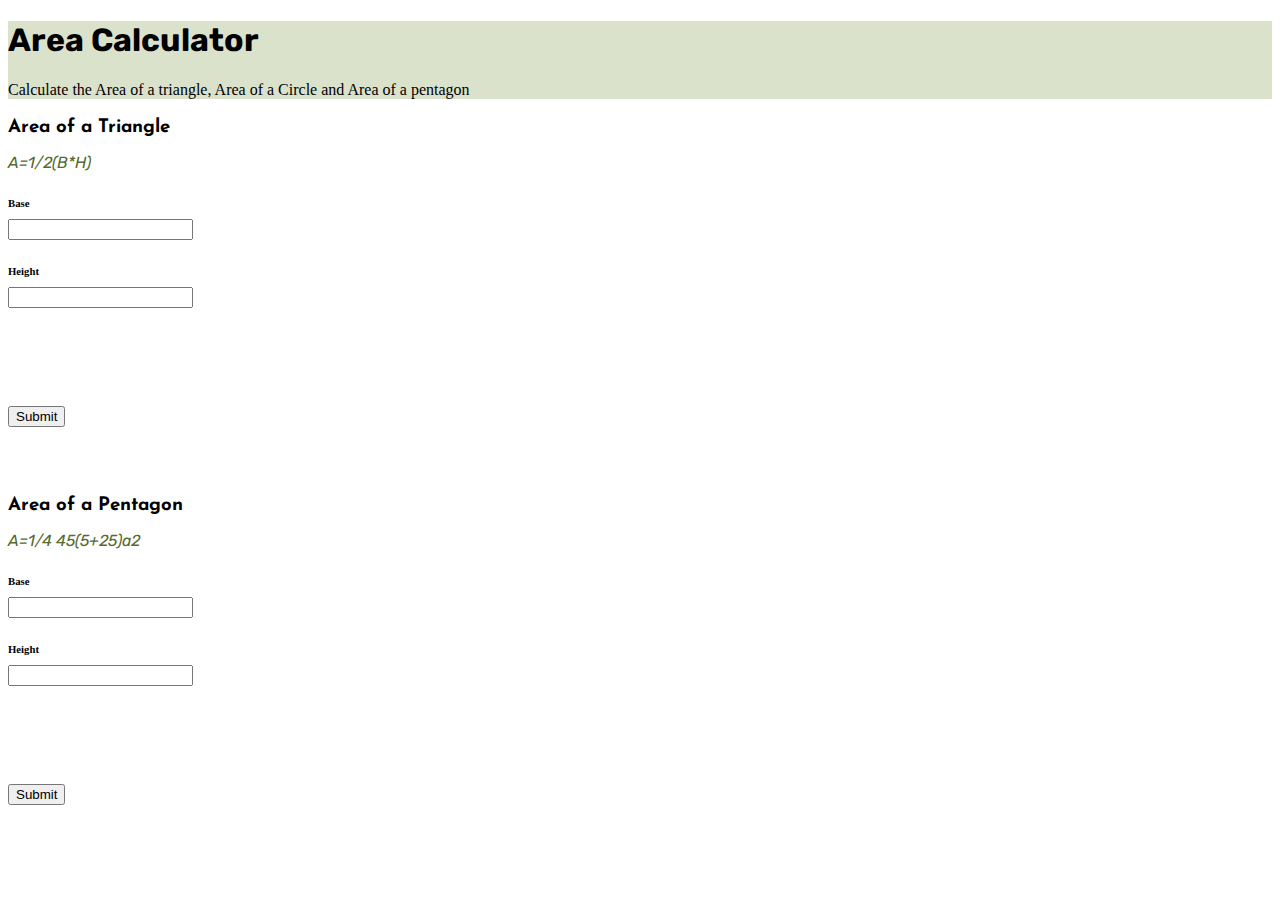
<file: index.html>
<!doctype html>
<html lang="en">
  <head>
    <title>Area of a Circle!</title>
    <!-- Required meta tags -->
    <meta charset="utf-8">
    <meta name="viewport" content="width=device-width, initial-scale=1, shrink-to-fit=no">
   <!--Google Fonts -->
    <link href="https://fonts.googleapis.com/css?family=Rubik&display=swap" rel="stylesheet">
    <link href="https://fonts.googleapis.com/css?family=Josefin+Sans&display=swap" rel="stylesheet">
    <!-- Bootstrap CSS -->
    <link rel="stylesheet" href="https://maxcdn.bootstrapcdn.com/bootstrap/4.0.0-beta.2/css/bootstrap.min.css" integrity="sha384-PsH8R72JQ3SOdhVi3uxftmaW6Vc51MKb0q5P2rRUpPvrszuE4W1povHYgTpBfshb" crossorigin="anonymous">
     <link rel="stylesheet" href="style.css">
  </head>
  
   


  <body>
    <div class="jumbotron border border-success">
      <h1 class="display-4 text-center">Area Calculator</h1>
      <p class="lead text-center">Calculate the Area of a triangle, Area of a Circle and Area of a pentagon</p>
    </div>
           

    
       
        <div class="container">
          <div class="row">
              
                 <!-- <p class="border">Area of a Triangle is .... <span id='answer'></span></p> -->
                 <!--<div id="answer">--> 
              </div>
            </div>
          </div>
      
     
     <div class="container">
       <div class="New_Area">
          <h3>Area of a Triangle </h3>      
            <div id="Triangle-Form">
                <div class="row justify-content-md-center">
                    <div class="formula">
                    <p class="text-center">A=1/2(B*H)</p>
                   </div>
                 </div>
            <div class="row">  
                <div class="col-sm" >
                    <h6 class="text-center">Base </h6>
                    <input type="number" id='base-tri' class="form-control shadow-lg" placholder="base" >
                 </div>
                 <div class="col-sm">
                   <h6 class="text-center">Height </h6>
                   <input type="number" id='height-tri' class="form-control shadow-lg" placholder="height">
                  </div>
                <div class="col-sm">
                  <div class ="AnswerSection">
                   <p class="text-center"> <span id='answer'></span> </p>
                  </div>
                  </div>
              </div>
              <div class="row">
               <div class="col text-center">
                <button type="submit" value='submit' id='submit' class="btn btn-primary justify-center">Submit</button>
               </div>
              </div>
            </div>
          </div>
      </div>
          
      <div class="container">
          <div class="New_Area">
             <h3>Area of a Pentagon </h3>      
               <div id="Pent-Form">
                 <div class="row justify-content-md-center">
                   <div class="formula">
                   <p class="text-center">A=1/4 45(5+25)a2</p>
                  </div>
                </div>
               <div class="row">  
                   <div class="col-sm" >
                       <h6 class="text-center">Base </h6>
                       <input type="number" id='base1' class="form-control shadow-lg" placholder="base" >
                    </div>
                    <div class="col-sm">
                      <h6 class="text-center">Height </h6>
                      <input type="number" id='height1' class="form-control shadow-lg" placholder="height">
                     </div>
                   <div class="col-sm">
                     <div class ="AnswerSection">
                      <p class="text-center"> <span id='pentag'></span> </p>
                     </div>
                     </div>
                 </div>
                 <div class="row">
                  <div class="col text-center">
                   <button type="submit" value='submit' id='submit' class="btn btn-primary justify-center">Submit</button>
                  </div>
                 </div>
               </div>
             </div>
         </div>
    


      


     
    <!-- Optional JavaScript -->
    <!-- jQuery first, then Popper.js, then Bootstrap JS -->
    <script src="https://code.jquery.com/jquery-3.2.1.slim.min.js" integrity="sha384-KJ3o2DKtIkvYIK3UENzmM7KCkRr/rE9/Qpg6aAZGJwFDMVNA/GpGFF93hXpG5KkN" crossorigin="anonymous"></script>
    <script src="https://cdnjs.cloudflare.com/ajax/libs/popper.js/1.12.3/umd/popper.min.js" integrity="sha384-vFJXuSJphROIrBnz7yo7oB41mKfc8JzQZiCq4NCceLEaO4IHwicKwpJf9c9IpFgh" crossorigin="anonymous"></script>
    <script src="https://maxcdn.bootstrapcdn.com/bootstrap/4.0.0-beta.2/js/bootstrap.min.js" integrity="sha384-alpBpkh1PFOepccYVYDB4do5UnbKysX5WZXm3XxPqe5iKTfUKjNkCk9SaVuEZflJ" crossorigin="anonymous"></script>
    <script src="app.js"></script>
  </body>
</html>
</file>
<file: style.css>
.jumbotron {
    background-color: rgb(219, 226, 204);
}

h1 {
    font-family: 'Rubik', sans-serif;
}

.lead p {
    font-family: 'Rubik', sans-serif;
    color: white;
}


h6{
    margin-bottom:10px;
}

h3 {
    font-family: 'Josefin Sans', sans-serif;
    margin-bottom: 10px;
}


.formula{
    margin-top: 8px;
    margin-bottom: 10px;
}

.formula p {
    font-style: italic;
    font-family: 'Rubik', sans-serif;
    color: darkolivegreen;
}

button {
    margin-top: 5%;
    margin-bottom: 4%;
    
}

#Triangle-Form {
    margin-top: 5px;
    margin-bottom: 5px;
   }

 #answer {
     
    font-family: 'Josefin Sans', sans-serif;
     
    
 }


.AnswerSection {
    margin-top: 35px;
    margin-right: 300px;
    font-weight: bold;
    color: blue;
}

 .container {
     margin-top: 2px;
     margin-bottom: 2px;

 }


 .New_Area .h3 {
     color:navy;
 }
 .container .bg-info {
   margin-top: 2%;
   margin-bottom: 2%;

 }
</file>
